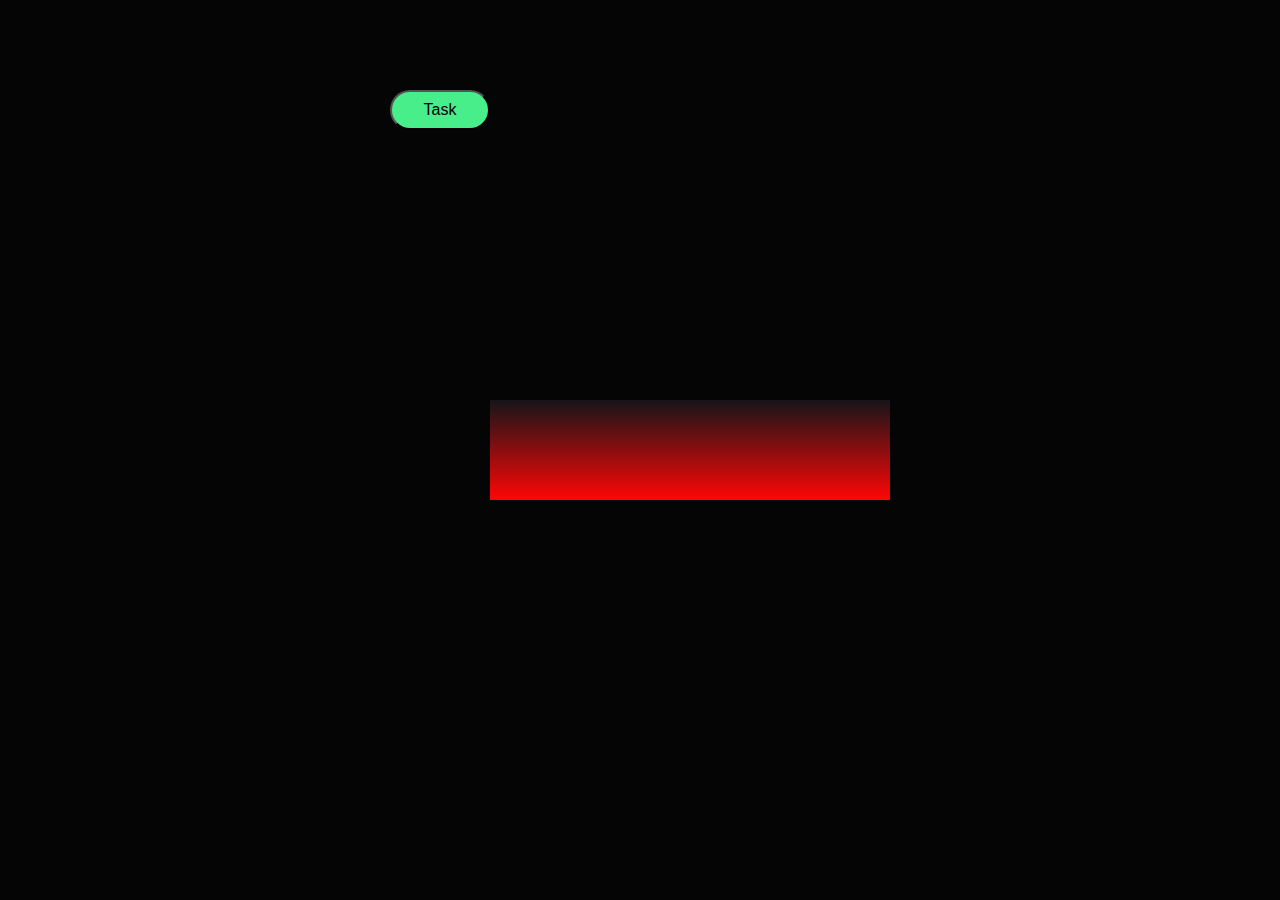
<file: index.html>
<!DOCTYPE html>
<html lang="en">
<head>
  <meta charset="UTF-8">
  <meta name="viewport" content="width=device-width, initial-scale=1.0">
  <title>Praveen</title>
  <link rel="stylesheet" href="style.css">
  <link rel="stylesheet" href="https://cdnjs.cloudflare.com/ajax/libs/font-awesome/6.5.1/css/all.min.css" crossorigin="anonymous" referrerpolicy="no-referrer" /></head>
<body>
  <div class="home">
    <button><a href="./praveen.html">Task </a></button>
  </div>
  <div class="cube">
    <div class="top"><i class="fa-brands fa-x-twitter"></i></div>
    <div class="box">
      <span style="--i: 0;"></span>
      <span style="--i: 1;"></span>
      <span style="--i: 2;"></span>
      <span style="--i: 3;"></span>
    </div>
  </div>
</body>
</html>
</file>
<file: style.css>
*{
    margin: 0;
    padding: 0;
    box-sizing: border-box;
}
body{
    display: flex;
    justify-content: center;
    align-items: center;
    height: 100vh;
    background: #050505;
    animation: colorChange 4s linear infinite;
}
.home{
    display: flex;
    align-items: start;
    height: 80vh;
}
a{
    text-decoration: none;
    color: black;
    font-size: medium;
}
button{
    width: 100px;
    height: 40px;
    border-radius: 20px;
    background-color: rgb(71, 238, 138);

}
button:hover{
    background: rgb(92, 224, 226);
    box-shadow: 4px 2px 50px 7px rgb(92, 224, 226);
}
@keyframes colorChange{
    0%, 100%
    {
        filter: hue-rotate(270deg);
    }
    50%
    {
        filter: hue-rotate(360deg);
    }
}
.cube{
    position: relative;
    width: 400px;
    height: 100px;
    transform-style: preserve-3d;
    animation: animate 4s linear infinite;
}
@keyframes animate{
    0%
    {
        transform: rotateX(-30deg) rotateY(0deg);
    }
    100%
    {
        transform: rotateX(-30deg) rotateY(360deg);
    }
}
.cube .box{
    position: absolute;
    top: 0;
    left: 0;
    width: 100%;
    height: 100%;
    transform-style: preserve-3d;
}
.cube .box span{
    position: absolute;
    top: 0;
    left: 0;
    width: 100%;
    height: 100%;
    background: linear-gradient(rgba(21,21,25,1), rgba(255,6,6,1));
    transform-style: preserve-3d;
    transform: rotateY(calc(90deg * var(--i))) translateZ(200px);
}

.top{
    position: absolute;
    top: 0;
    left: 0;
    width: 400px;
    height: 400px;
    background: #222;
    transform-style: preserve-3d;
    transform: rotateX(90deg) translateZ(200px);
    display: flex;
    justify-content: center;
    align-items: center;
}
i{
    position: absolute;
    font-size: 15em;
    color: rgba(255,6,6,1);
    text-shadow: 0 0 50px rgba(255,6,6,0.25),
    0 0 100px rgba(255,6,6,0.5),
    0 0 200px rgba(255,6,6,0.75),
    0 0 300px rgba(255,6,6,1);
}
.top::before{
    content: '';
    position: absolute;
    top: 0;
    left: 0;
    width: 400px;
    height: 400px;
    background: rgba(255,6,6,1);
    transform: translateZ(-250px);
    opacity: 0.75;
    box-shadow: 0 0 120px rgba(255,6,6,0.2),
    0 0 200px rgba(255,6,6,0.4),
    0 0 300px rgba(255,6,6,0.6),
    0 0 400px rgba(255,6,6,0.8),
    0 0 500px rgba(255,6,6,1);
}
</file>
